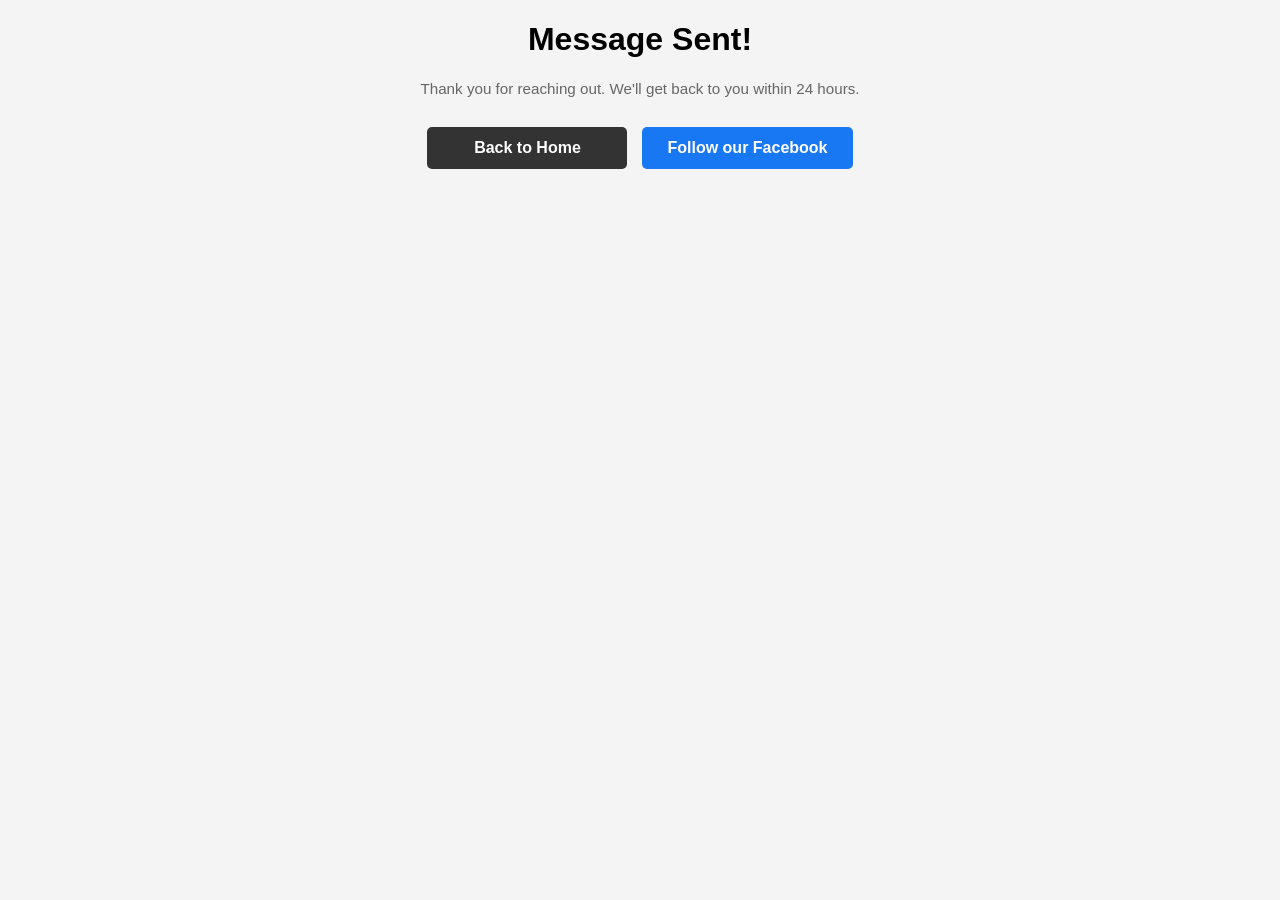
<file: thanks.html>
<!DOCTYPE html>
<html lang="en">
<head>
    <meta charset="UTF-8">
    <meta name="viewport" content="width=device-width, initial-scale=1.0">
    <title>Thank You | Closet Creations</title>
    <link rel="icon" type="image/x-icon" href="favicon.ico">
    <link rel="stylesheet" href="style.css">
    <style>
        .thanks-box {
            max-width: 600px;
            margin: 100px auto;
            text-align: center;
            padding: 40px;
            background: #fff;
            border-radius: 10px;
            box-shadow: 0 4px 15px rgba(0,0,0,0.05);
        }
        .thanks-box h1 { color: #333; margin-bottom: 20px; }
        .thanks-box p { color: #666; font-size: 1.1rem; line-height: 1.6; }
        .back-home {
            display: inline-block;
            margin-top: 30px;
            padding: 12px 25px;
            background: #333;
            color: #fff;
            text-decoration: none;
            border-radius: 5px;
        }
    </style>
</head>
<body>

<main class="thanks-container">
    <h1>Message Sent!</h1>
    <p>Thank you for reaching out. We'll get back to you within 24 hours.</p>
    
<div style="margin-top: 30px; display: flex; gap: 15px; justify-content: center; flex-wrap: wrap;">
    <a href="index.html" 
       style="background: #333; color: white; padding: 12px 25px; border-radius: 5px; text-decoration: none; font-weight: bold; min-width: 150px;">
        Back to Home
    </a>
    
    <a href="https://www.facebook.com/profile.php?id=61570063397209" 
       target="_blank" 
       style="background: #1877F2; color: white; padding: 12px 25px; border-radius: 5px; text-decoration: none; font-weight: bold; min-width: 150px;">
        Follow our Facebook
    </a>
</div>
</main>

</body>
</html>
</file>
<file: style.css>
/* General Layout */
body {
    font-family: 'Segoe UI', Tahoma, Geneva, Verdana, sans-serif;
    margin: 0;
    padding: 0;
    background-color: #f4f4f4;
    text-align: center;
}

.container {
    max-width: 1100px;
    margin: 0 auto;
    padding: 20px;
}

/* Logo Styling - Forces it to be small */
.logo {
    max-width: 150px;
    height: auto;
    margin-top: 30px;
}

/* THE GRID - This makes the tiles align properly */
.grid {
    display: flex;
    flex-wrap: wrap;
    justify-content: center;
    gap: 30px;
    margin: 40px 0;
}

/* THE CARDS - Individual tiles */
.card {
    background: white;
    width: 300px;
    padding: 15px;
    border-radius: 12px;
    box-shadow: 0 4px 12px rgba(0,0,0,0.1);
    transition: transform 0.2s;
}

.card:hover {
    transform: translateY(-5px);
}

.card img {
    width: 100%;
    height: 250px;
    object-fit: cover; /* This stops images from stretching */
    border-radius: 8px;
}

h3 {
    margin: 15px 0 10px;
    color: #333;
}

p {
    color: #666;
    font-size: 0.95rem;
}

/* Form Styles */
#quote-form {
    max-width: 500px;
    margin: 40px auto;
    display: flex;
    flex-direction: column;
    gap: 15px;
    background: white;
    padding: 30px;
    border-radius: 12px;
}

input, textarea, select, button {
    padding: 12px;
    border-radius: 6px;
    border: 1px solid #ddd;
    font-size: 1rem;
}

button {
    background: #333;
    color: white;
    cursor: pointer;
    font-weight: bold;
    border: none;
}

button:hover {
    background: #555;
}

.social-links a {
    display: inline-block;
    margin-top: 10px;
    transition: opacity 0.3s;
}

.social-links a:hover {
    opacity: 0.7;
}
</file>
